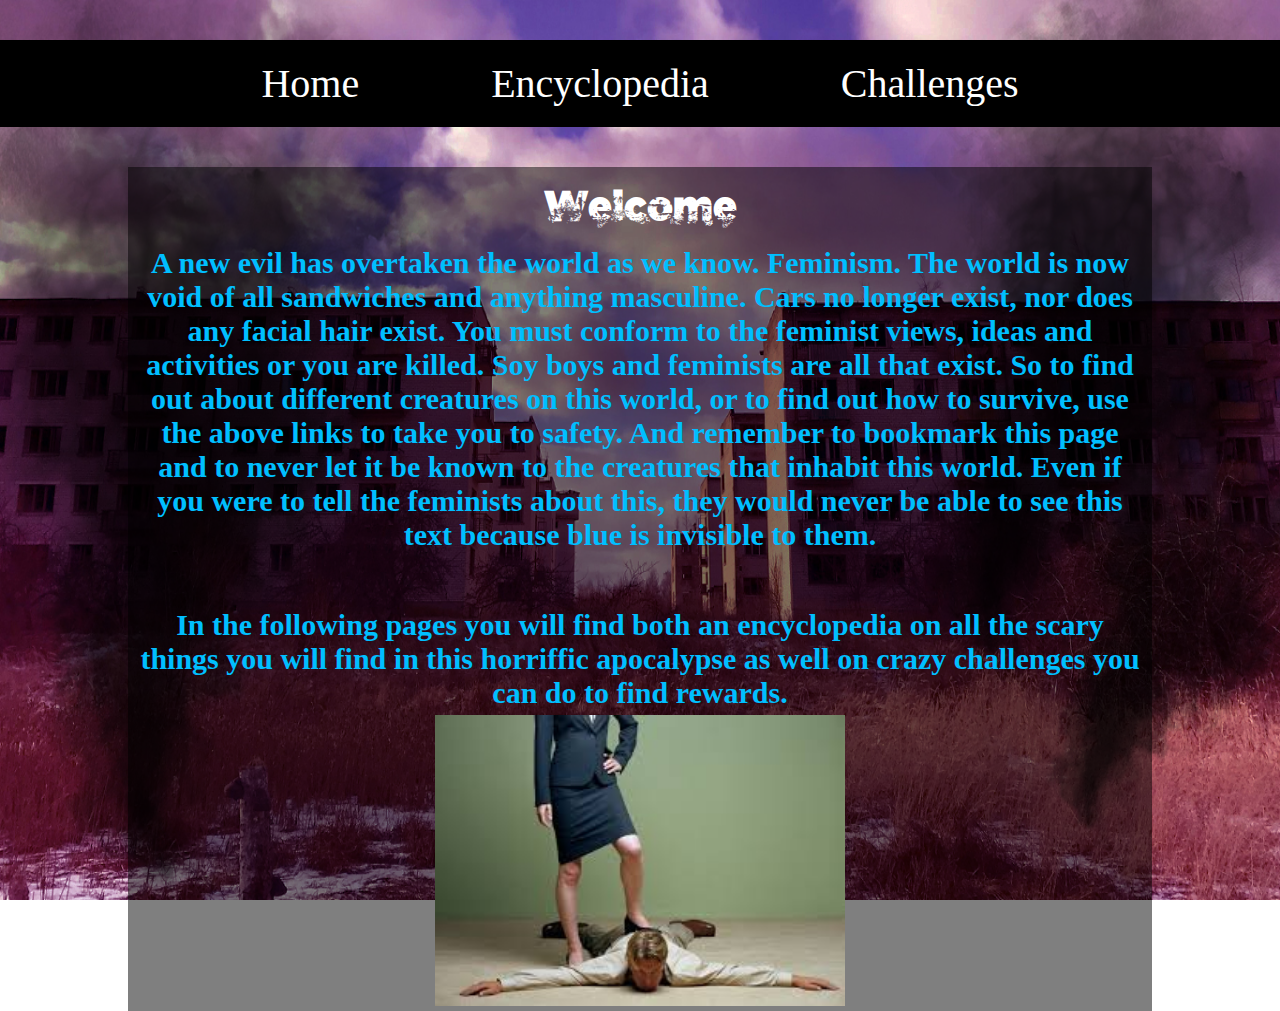
<file: index.html>
<!doctype html>
<head>
    <link rel="stylesheet" href="styles.css">
    <title>Feminist survival guide</title>
</head>
<body>
    <div class="main">
        <nav>
            <a href="index.html">Home</a>
            <a href="encyclopedia.html">Encyclopedia</a>
            <a href="javascript.html">Challenges</a>
        </nav>
        <section>
            <h1>Welcome</h1>
            <h2>A new evil has overtaken the world as we know. Feminism. The world is now void of all sandwiches and anything masculine. Cars no longer exist, nor does any facial hair exist. You must conform to the feminist views, ideas and activities or you are killed.
Soy boys and feminists are all that exist. So to find out about different creatures on this world, or to find out how to survive, use the above links to take you to safety. And remember to bookmark this page and to never let it be known to the creatures that inhabit this world. Even if you were to tell the feminists about this, they would never be able to see this text because blue is invisible to them. </h2>
            <br> <br>
            <h2>In the following pages you will find both an encyclopedia on all the scary things you will find in this horriffic apocalypse as well on crazy challenges you can do to find rewards.</h2>
            <img class="prop" src="images/propaganda.jfif">
        </section>
    </div>
</body>
</file>
<file: styles.css>
@font-face {
  font-family: fem;
  src: url(fonts/BAD.ttf);
}
@font-face {
  font-family: weak;
  src: url(fonts/Robota.ttf);
}


html {
    background-image: url('images/bg.jpg');
    background-size: 100vw 100vh;
    background-attachment: fixed;
}

* {
    margin: 0px;
    padding: 0px;
}

.main {
    display: grid;
    grid-template-columns: 10% 1fr 10%;
    grid-template-rows: auto auto;
}

nav {
    background-color: black;
    grid-column: 1/4;
    padding: 20px 0px;
    text-align: center;
    margin: 40px 0px;
}

nav a {
    color: white;
    margin: 0px 5%;
    text-decoration: none;
    font-size: 40px;
    text-align: center;

}

nav a:hover {
    color: hotpink;
}

section {
    grid-column: 2/3;
    background-color: rgba(0,0,0,0.5);
    text-align: center;
    font-size: 20px;
}

h1 {
    margin: 10px 10px;
    color: white;
    font-size: 40px;
    font-family: fem;
}

p {
    padding-left: 200px ;
    padding-right: 200px  ; 
    margin: 5px 10px;
    color: red;
    font-size: 30px;
}

h2{
    color:deepskyblue; 
    margin: 5px 10px;
}



h{
   margin: 5px 10px;
 text-align: center
}

#text {
    color:greenyellow;
}
h3 { margin: 10px 10px;
    color: lightpink;
    font-size: 30px;
    font-family: weak;
    }
h4{
    margin: 10px 10px;
    color: mediumorchid;
    font-size: 30px;
    font-family: fem;
}

button{
    font-size: 50px;
}

section img{
    width: 40%;
    
}

prop {
    width: 60%;
    
}
</file>
